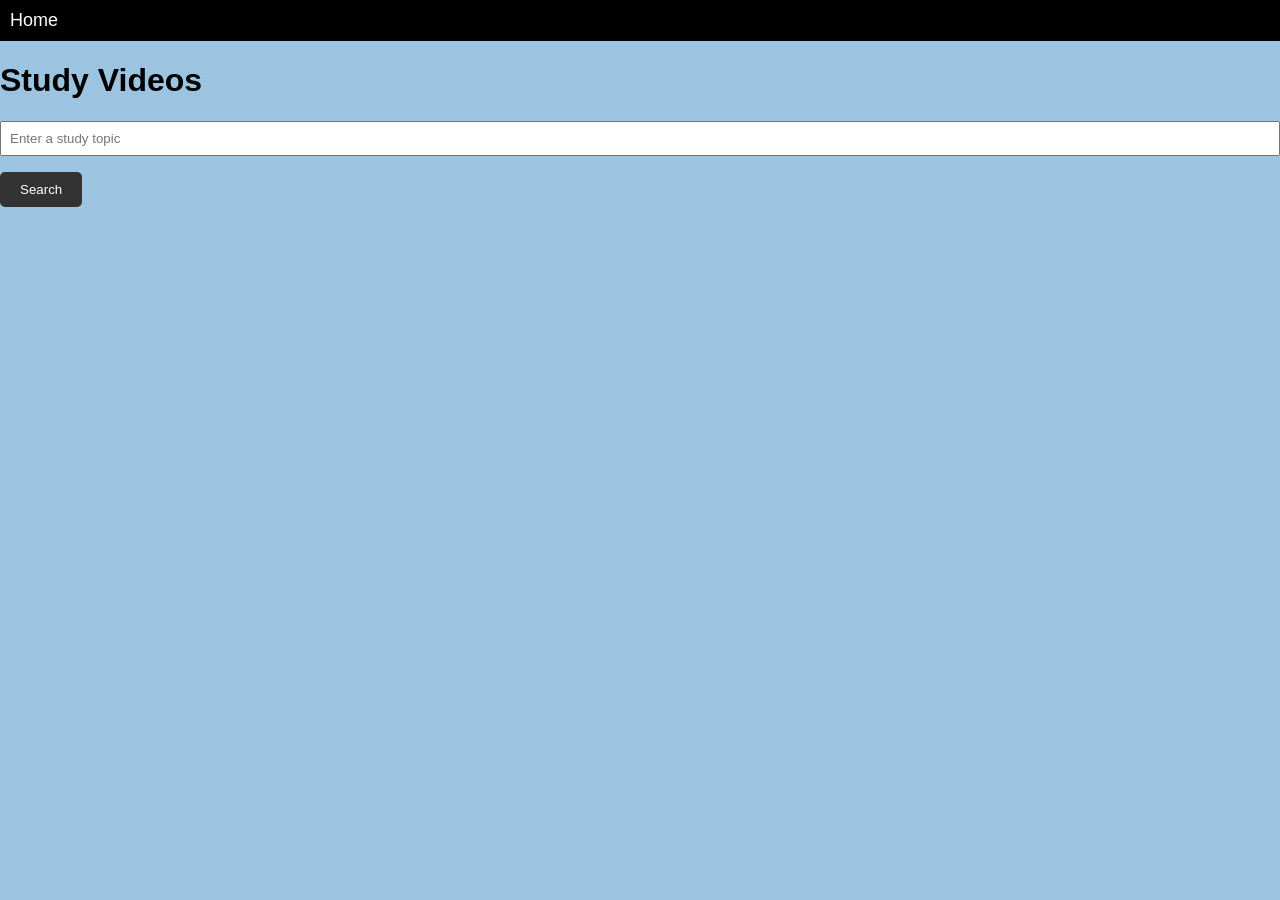
<file: AI_Study_Mate-main/templates/index.html>
<!DOCTYPE html>
<html lang="en">
<head>
  <meta charset="UTF-8">
  <meta name="viewport" content="width=device-width, initial-scale=1.0">
  <title>Study Videos</title>
  <style>
    body {
      font-family: Arial, sans-serif;
      margin: 0;
      padding: 0;
      background-color: #9cc4e0; /* Set your desired background color */
    }

    header {
      background-color: black; /* Set the background color of the header */
      padding: 10px;
    }

    header a {
      color: #ffffff; /* Set the text color of the links */
      text-decoration: none;
      margin-right: 20px;
      font-size: 18px;
    }

    .container {
      background-color:#9cc4e0;
    }

    h1 {
      color:black;
    }

    #video-container {
      display: flex;
      flex-wrap: wrap;
      gap: 20px;
      margin-top: 20px;
    }

    .video {
      width: 300px;
      border: 1px solid #dee2e6;
      border-radius: 5px;
      overflow: hidden;
      background-color: #ffffff;
    }

    iframe {
      width: 100%;
      height: 200px;
    }

    .input-group {
      margin-bottom: 20px;
    }
    input {
            width: 100%;
            padding: 8px;
            margin-bottom: 16px;
            box-sizing: border-box;
        }
        button {
            background-color: #333;
            color: #fff;
            padding: 10px 20px;
            border: none;
            border-radius: 5px;
            cursor: pointer;
        }
        button:hover {
            background-color: #555;
        }
  </style>
</head>
<body>
  <header>
    <a href="/subjects" class="nav-link">Home</a>
    <!-- Add more navigation links as needed -->
  </header>

  <div class="container">
    <h1 class="mt-4">Study Videos</h1>
    <div class="input-group mb-3">
      <input type="text" class="form-control" id="searchInput" placeholder="Enter a study topic">
      <div class="input-group-append">
        <button class="btn btn-primary" onclick="searchVideos()">Search</button>
      </div>
    </div>

    <div id="video-container" class="d-flex flex-wrap"></div>
  </div>


<script>
    // Your existing JavaScript code here
 function searchVideos() {
      const searchInput = document.getElementById('searchInput').value;
      const videoContainer = document.getElementById('video-container');
      videoContainer.innerHTML = ''; // Clear previous results

      // YouTube API key (replace with your own key)
      const apiKey = 'AIzaSyBeUUUwY2B2YMvOjkrstdYLVi7_nI1-5XE';

      // YouTube Data API endpoint for searching videos
      const apiUrl = `https://www.googleapis.com/youtube/v3/search?part=snippet&maxResults=10&q=${searchInput}&type=video&key=${apiKey}`;

      // Fetch videos from YouTube API
      fetch(apiUrl)
        .then(response => response.json())
        .then(data => {
          const videos = data.items;

          // Display videos on the webpage
          videos.forEach(video => {
            const videoId = video.id.videoId;
            const videoTitle = video.snippet.title;

            const iframe = document.createElement('iframe');
            iframe.src = `https://www.youtube.com/embed/${videoId}`;
            iframe.width = 300;
            iframe.height = 200;
            iframe.allowFullscreen = true;

            const videoDiv = document.createElement('div');
            videoDiv.classList.add('video');
            videoDiv.appendChild(iframe);

            videoContainer.appendChild(videoDiv);
          });
        })
        .catch(error => console.error('Error fetching videos:', error));
    }
  </script>
</body>
</html>
</file>
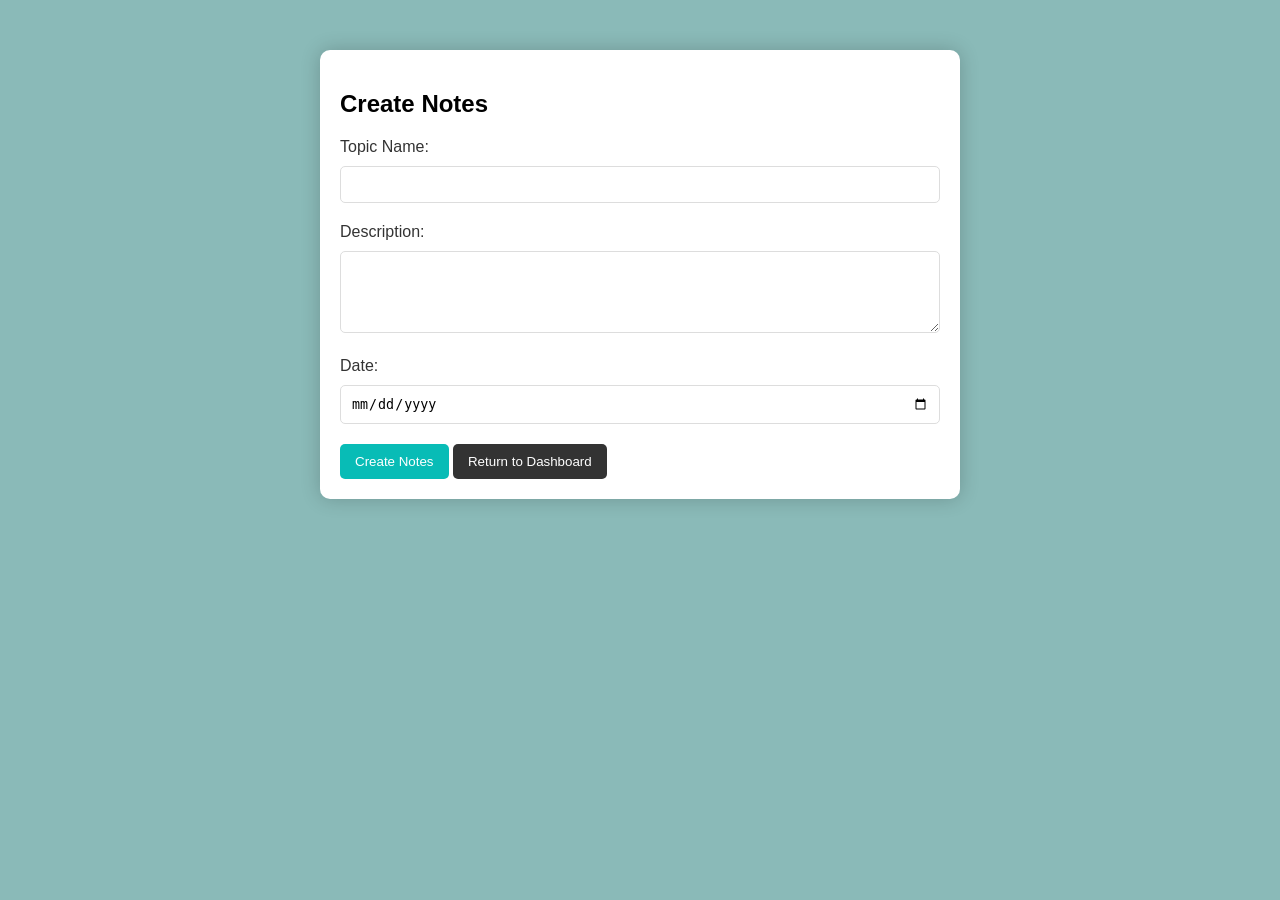
<file: AI_Study_Mate-main/templates/craft.html>
<!DOCTYPE html>
<html lang="en">

<head>
    <meta charset="UTF-8">
    <meta http-equiv="X-UA-Compatible" content="IE=edge">
    <meta name="viewport" content="width=device-width, initial-scale=1.0">
    <title>Create Notes</title>
    <style>
        body {
            font-family: 'Poppins', sans-serif;
            margin: 0;
            padding: 0;
            background-color: rgba(126, 179, 177, 0.9); /* Adjust the RGB values and increase alpha for less transparency */
        }

        .container {
            max-width: 600px;
            margin: 50px auto;
            background-color: #fff;
            padding: 20px;
            border-radius: 10px;
            box-shadow: 0 0 20px rgba(0, 0, 0, 0.2);
        }

        .form-group {
            margin-bottom: 20px;
        }

        label {
            display: block;
            margin-bottom: 5px;
            color: #333;
        }

        input,
        textarea {
            width: 100%;
            padding: 10px;
            box-sizing: border-box;
            border: 1px solid #ddd;
            border-radius: 5px;
            margin-top: 5px;
        }

        button {
            background-color: #08bcb6;
            color: #fff;
            padding: 10px 15px;
            border: none;
            border-radius: 5px;
            cursor: pointer;
        }

        .return-btn {
            background-color: #333;
            color: #fff;
            padding: 10px 15px;
            border: none;
            border-radius: 5px;
            cursor: pointer;
        }
    </style>
</head>

<body>
    <div class="container">
        <h2>Create Notes</h2>
        <form id="notesForm">
            <div class="form-group">
                <label for="topicName">Topic Name:</label>
                <input type="text" id="topicName" name="topicName" required>
            </div>

            <div class="form-group">
                <label for="description">Description:</label>
                <textarea id="description" name="description" rows="4" required></textarea>
            </div>

            <div class="form-group">
                <label for="date">Date:</label>
                <input type="date" id="date" name="date" required>
            </div>

            <button type="button" id="createNotesBtn">Create Notes</button>
            <button type="button" class="return-btn" onclick="returnToDashboard()">Return to Dashboard</button>
        </form>
    </div>

    <script>
        document.getElementById('createNotesBtn').addEventListener('click', function () {
            // Get form data
            var topicName = document.getElementById('topicName').value;
            var description = document.getElementById('description').value;
            var date = document.getElementById('date').value;

            // Save notes to local storage
            var notes = JSON.parse(localStorage.getItem('notes')) || [];
            notes.push({ topicName, description, date });
            localStorage.setItem('notes', JSON.stringify(notes));

            // Redirect to dashboard
            window.location.href = '/subjects'; // Replace '/subjects' with the actual route
        });

        function returnToDashboard() {
            window.location.href = '/subjects'; // Replace '/subjects' with the actual route
        }
    </script>
</body>

</html>
</file>
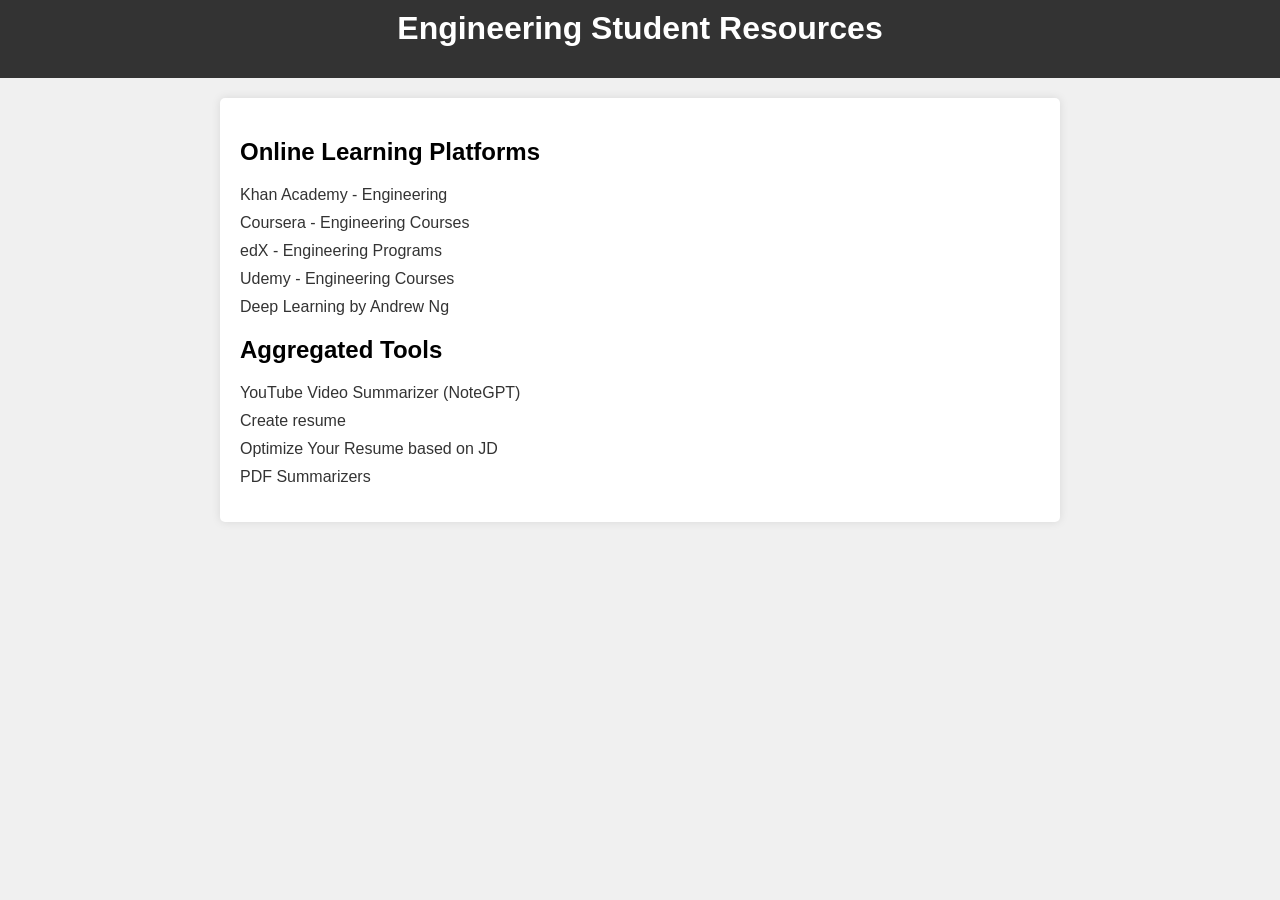
<file: AI_Study_Mate-main/templates/links.html>
<!DOCTYPE html>
<html lang="en">
<head>
    <meta charset="UTF-8">
    <meta name="viewport" content="width=device-width, initial-scale=1.0">
    <title>Engineering Student Resources</title>
    <style>
        body {
            font-family: Arial, sans-serif;
            margin: 0;
            padding: 0;
            background-color: #f0f0f0;
        }
        header {
            background-color: #333;
            color: #fff;
            padding: 10px 20px;
            text-align: center;
        }
        h1 {
            margin-top: 0;
        }
        .container {
            max-width: 800px;
            margin: 20px auto;
            padding: 20px;
            background-color: #fff;
            border-radius: 5px;
            box-shadow: 0 0 10px rgba(0, 0, 0, 0.1);
        }
        ul {
            list-style-type: none;
            padding: 0;
        }
        li {
            margin-bottom: 10px;
        }
        a {
            color: #333;
            text-decoration: none;
        }
        a:hover {
            text-decoration: underline;
        }
    </style>
</head>
<body>
    <header>
        <h1>Engineering Student Resources</h1>
    </header>
    <div class="container">
        <h2>Online Learning Platforms</h2>
        <ul>
            <li><a href="https://www.khanacademy.org/science/engineering">Khan Academy - Engineering</a></li>
            <li><a href="https://www.coursera.org/browse/engineering">Coursera - Engineering Courses</a></li>
            <li><a href="https://www.edx.org/learn/engineering">edX - Engineering Programs</a></li>
            <li><a href="https://www.udemy.com/courses/search/?q=engineering">Udemy - Engineering Courses</a></li>
            <li><a href="https://www.deeplearning.ai/">Deep Learning by Andrew Ng</a></li>

            
        </ul>

        <h2>Aggregated Tools</h2>
        <ul>
            <li><a href="https://notegpt.io/youtube-video-summarizer">YouTube Video Summarizer (NoteGPT)</a></li>
            <li><a href="https://resume.io/">Create resume</a></li>
            <li><a href="https://www.jobscan.co/lp/ats-wrapper-2?utm_source=bing&utm_medium=paidsearch&campaignid=418522260&adgroupid=1340305581480361&keyword=jobscan&device=c&network=o&msclkid=08a2984498031e8f9755fd956d1b4b73&utm_campaign=Brand&utm_term=jobscan&utm_content=Brand">Optimize Your Resume based on JD</a></li>
            <li><a href="https://smallpdf.com/ai-pdf#r=app">PDF Summarizers</a></li>

            
        </ul>
    </div>
</body>
</html>
</file>
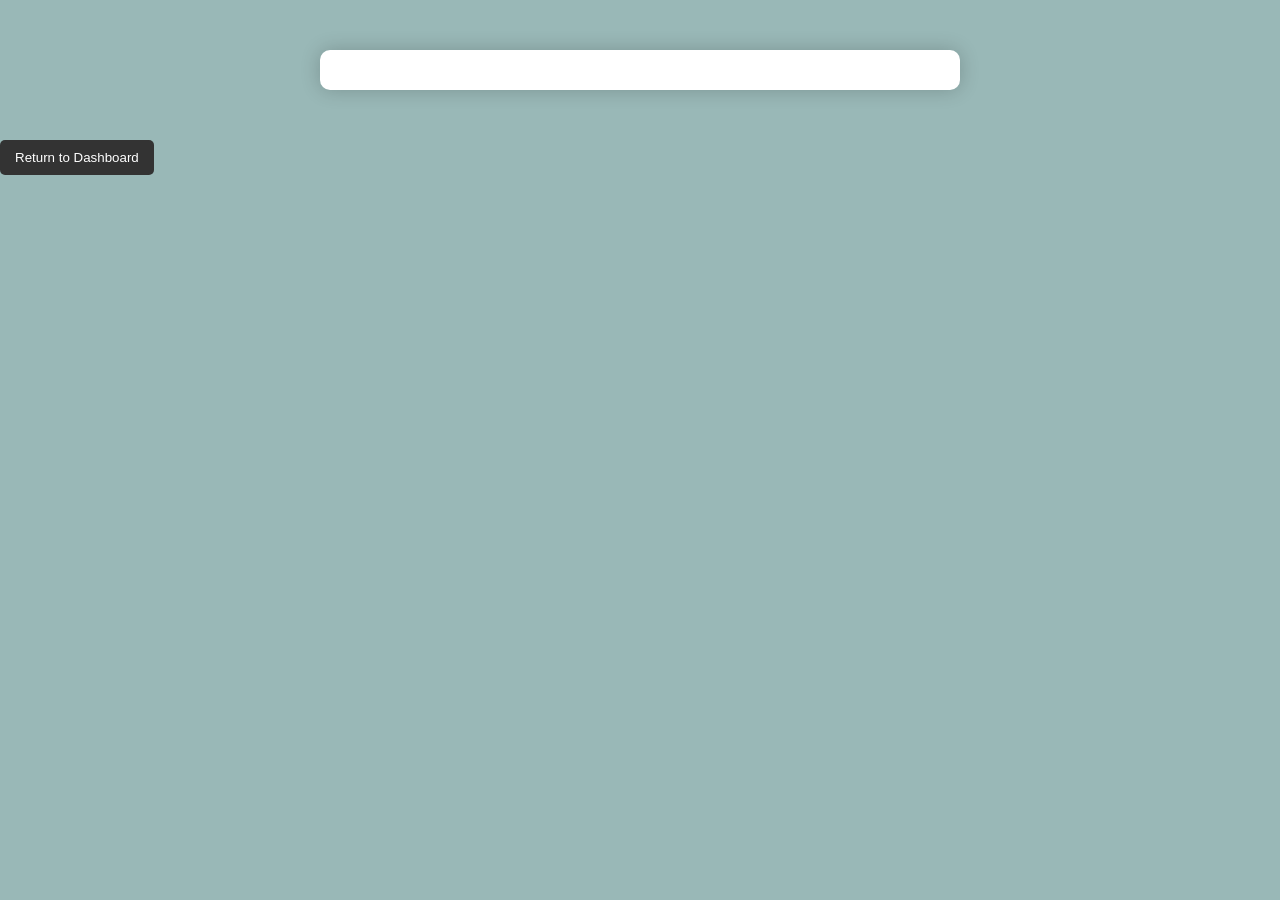
<file: AI_Study_Mate-main/templates/mynotes.html>
<!-- mynotes.html -->

<!DOCTYPE html>
<html lang="en">

<head>
    <meta charset="UTF-8">
    <meta http-equiv="X-UA-Compatible" content="IE=edge">
    <meta name="viewport" content="width=device-width, initial-scale=1.0">
    <title>My Notes</title>
    <style>
        body {
            font-family: 'Poppins', sans-serif;
            margin: 0;
            padding: 0;
            background-color: rgba(142, 177, 176, 0.9); /* Adjust the RGB values and increase alpha for less transparency */
        }

        .container {
            max-width: 600px;
            margin: 50px auto;
            background-color: #fff;
            padding: 20px;
            border-radius: 10px;
            box-shadow: 0 0 20px rgba(0, 0, 0, 0.2);
        }

        .note {
            margin-bottom: 20px;
            padding: 10px;
            border: 1px solid #ddd;
            border-radius: 5px;
        }

        .note h3 {
            color: #333;
        }

        .note p {
            color: #666;
        }

        .btn-group {
            display: flex;
            justify-content: space-between;
            margin-top: 10px;
        }

        .edit-btn,
        .delete-btn {
            background-color: #08bcb6;
            color: #fff;
            padding: 8px 12px;
            border: none;
            border-radius: 5px;
            cursor: pointer;
        }

        .return-btn {
            background-color: #333;
            color: #fff;
            padding: 10px 15px;
            border: none;
            border-radius: 5px;
            cursor: pointer;
        }
    </style>
</head>

<body>
    <div class="container" id="notesContainer">
        <h2>My Notes</h2>
        <!-- Notes will be dynamically added here -->
    </div>

    <button class="return-btn" onclick="returnToDashboard()">Return to Dashboard</button>

    <script>
        // Function to fetch and display notes from local storage
        function showNotes() {
            var notesContainer = document.getElementById('notesContainer');
            var notes = JSON.parse(localStorage.getItem('notes')) || [];

            // Clear existing notes
            notesContainer.innerHTML = '';

            // Display each note
            notes.forEach(function (note, index) {
                var noteDiv = document.createElement('div');
                noteDiv.classList.add('note');

                var noteHeading = document.createElement('h3');
                noteHeading.textContent = 'Note ' + (index + 1) + ': ' + note.topicName;

                var noteDescription = document.createElement('p');
                noteDescription.textContent = 'Description: ' + note.description;

                var noteDate = document.createElement('p');
                noteDate.textContent = 'Date: ' + note.date;

                var btnGroup = document.createElement('div');
                btnGroup.classList.add('btn-group');

                var editBtn = document.createElement('button');
                editBtn.classList.add('edit-btn');
                editBtn.textContent = 'Edit';
                editBtn.onclick = function () {
                    editNote(index);
                };

                var deleteBtn = document.createElement('button');
                deleteBtn.classList.add('delete-btn');
                deleteBtn.textContent = 'Delete';
                deleteBtn.onclick = function () {
                    deleteNote(index);
                };

                btnGroup.appendChild(editBtn);
                btnGroup.appendChild(deleteBtn);

                noteDiv.appendChild(noteHeading);
                noteDiv.appendChild(noteDescription);
                noteDiv.appendChild(noteDate);
                noteDiv.appendChild(btnGroup);

                notesContainer.appendChild(noteDiv);
            });
        }

        // Function to edit a note
        function editNote(index) {
            // You can implement the editing logic based on your requirements
            alert('Edit note at index ' + index);
        }

        // Function to delete a note
        function editNote(index) {
            var notes = JSON.parse(localStorage.getItem('notes')) || [];
            var noteToEdit = notes[index];

            // Prompt the user for new values
            var newTopicName = prompt('Enter new topic name:', noteToEdit.topicName);
            var newDescription = prompt('Enter new description:', noteToEdit.description);
            var newDate = prompt('Enter new date:', noteToEdit.date);

            // Update the note with new values
            if (newTopicName !== null && newDescription !== null && newDate !== null) {
                noteToEdit.topicName = newTopicName;
                noteToEdit.description = newDescription;
                noteToEdit.date = newDate;

                // Save the updated notes to local storage
                localStorage.setItem('notes', JSON.stringify(notes));

                // Refresh the displayed notes after editing
                showNotes();
            }// Refresh the displayed notes after deletion // Refresh the displayed notes after deletion
        }
        // Function to delete a note
function deleteNote(index) {
    var notes = JSON.parse(localStorage.getItem('notes')) || [];

    // Remove the note at the specified index
    notes.splice(index, 1);

    // Save the updated notes to local storage
    localStorage.setItem('notes', JSON.stringify(notes));

    // Refresh the displayed notes after deletion
    showNotes();
}


        // Function to return to the dashboard
        function returnToDashboard() {
            window.location.href = '/subjects'; // Replace '/subjects' with the actual route
        }

        // Show notes when the page loads
        showNotes();
    </script>
</body>

</html>
</file>
